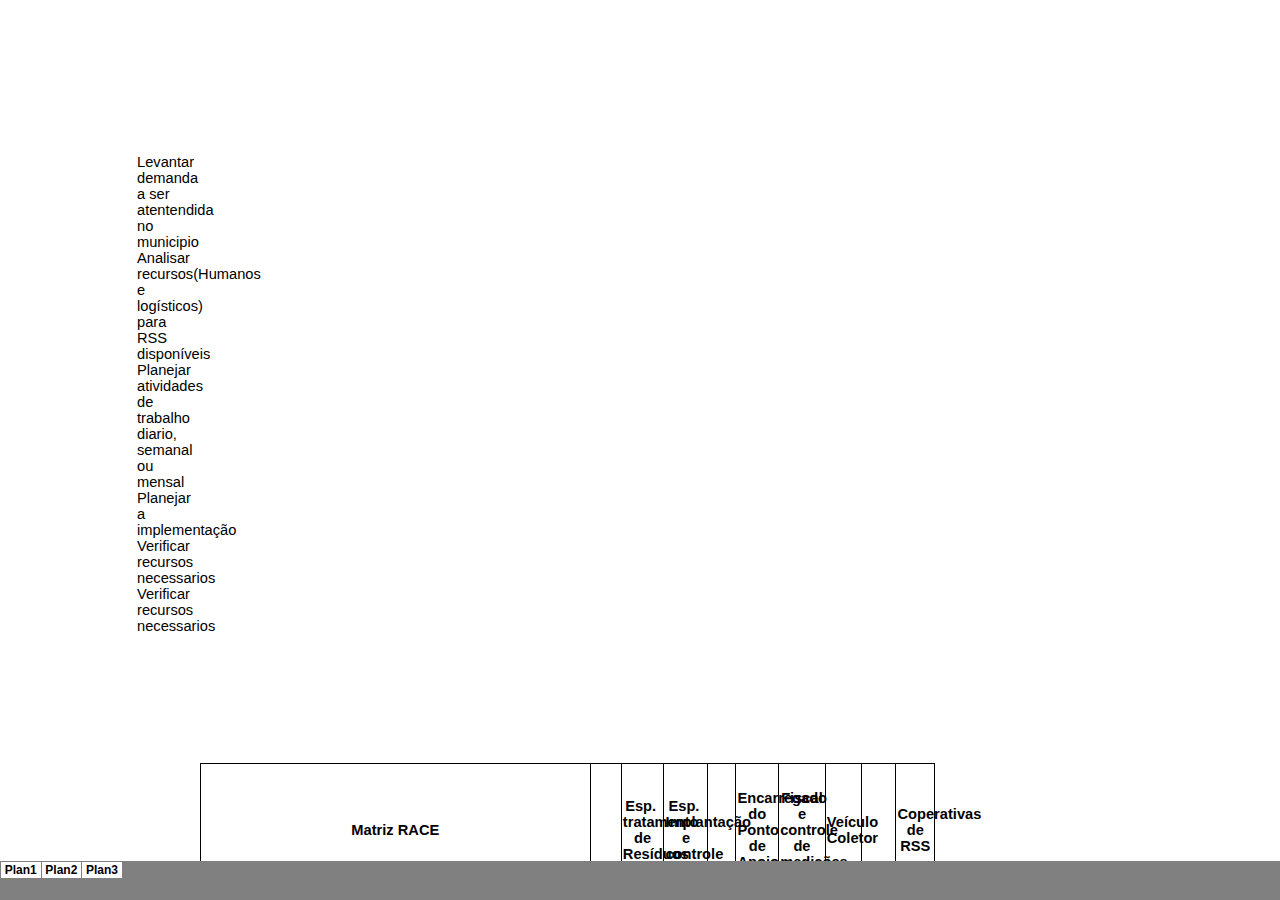
<file: race.html>
<html xmlns:v="urn:schemas-microsoft-com:vml"
xmlns:o="urn:schemas-microsoft-com:office:office"
xmlns:x="urn:schemas-microsoft-com:office:excel"
xmlns="http://www.w3.org/TR/REC-html40">

<head>
<meta name="Excel Workbook Frameset">
<meta http-equiv=Content-Type content="text/html; charset=windows-1252">
<meta name=ProgId content=Excel.Sheet>
<meta name=Generator content="Microsoft Excel 14">
<link rel=File-List href="race_arquivos/filelist.xml">
<![if !supportTabStrip]>
<link id="shLink" href="race_arquivos/sheet001.html">
<link id="shLink" href="race_arquivos/sheet002.html">
<link id="shLink" href="race_arquivos/sheet003.html">

<link id="shLink">

<script language="JavaScript">
<!--
 var c_lTabs=3;

 var c_rgszSh=new Array(c_lTabs);
 c_rgszSh[0] = "Plan1";
 c_rgszSh[1] = "Plan2";
 c_rgszSh[2] = "Plan3";



 var c_rgszClr=new Array(8);
 c_rgszClr[0]="window";
 c_rgszClr[1]="buttonface";
 c_rgszClr[2]="windowframe";
 c_rgszClr[3]="windowtext";
 c_rgszClr[4]="threedlightshadow";
 c_rgszClr[5]="threedhighlight";
 c_rgszClr[6]="threeddarkshadow";
 c_rgszClr[7]="threedshadow";

 var g_iShCur;
 var g_rglTabX=new Array(c_lTabs);

function fnGetIEVer()
{
 var ua=window.navigator.userAgent
 var msie=ua.indexOf("MSIE")
 if (msie>0 && window.navigator.platform=="Win32")
  return parseInt(ua.substring(msie+5,ua.indexOf(".", msie)));
 else
  return 0;
}

function fnBuildFrameset()
{
 var szHTML="<frameset rows=\"*,18\" border=0 width=0 frameborder=no framespacing=0>"+
  "<frame src=\""+document.all.item("shLink")[0].href+"\" name=\"frSheet\" noresize>"+
  "<frameset cols=\"54,*\" border=0 width=0 frameborder=no framespacing=0>"+
  "<frame src=\"\" name=\"frScroll\" marginwidth=0 marginheight=0 scrolling=no>"+
  "<frame src=\"\" name=\"frTabs\" marginwidth=0 marginheight=0 scrolling=no>"+
  "</frameset></frameset><plaintext>";

 with (document) {
  open("text/html","replace");
  write(szHTML);
  close();
 }

 fnBuildTabStrip();
}

function fnBuildTabStrip()
{
 var szHTML=
  "<html><head><style>.clScroll {font:8pt Courier New;color:"+c_rgszClr[6]+";cursor:default;line-height:10pt;}"+
  ".clScroll2 {font:10pt Arial;color:"+c_rgszClr[6]+";cursor:default;line-height:11pt;}</style></head>"+
  "<body onclick=\"event.returnValue=false;\" ondragstart=\"event.returnValue=false;\" onselectstart=\"event.returnValue=false;\" bgcolor="+c_rgszClr[4]+" topmargin=0 leftmargin=0><table cellpadding=0 cellspacing=0 width=100%>"+
  "<tr><td colspan=6 height=1 bgcolor="+c_rgszClr[2]+"></td></tr>"+
  "<tr><td style=\"font:1pt\">&nbsp;<td>"+
  "<td valign=top id=tdScroll class=\"clScroll\" onclick=\"parent.fnFastScrollTabs(0);\" onmouseover=\"parent.fnMouseOverScroll(0);\" onmouseout=\"parent.fnMouseOutScroll(0);\"><a>&#171;</a></td>"+
  "<td valign=top id=tdScroll class=\"clScroll2\" onclick=\"parent.fnScrollTabs(0);\" ondblclick=\"parent.fnScrollTabs(0);\" onmouseover=\"parent.fnMouseOverScroll(1);\" onmouseout=\"parent.fnMouseOutScroll(1);\"><a>&lt</a></td>"+
  "<td valign=top id=tdScroll class=\"clScroll2\" onclick=\"parent.fnScrollTabs(1);\" ondblclick=\"parent.fnScrollTabs(1);\" onmouseover=\"parent.fnMouseOverScroll(2);\" onmouseout=\"parent.fnMouseOutScroll(2);\"><a>&gt</a></td>"+
  "<td valign=top id=tdScroll class=\"clScroll\" onclick=\"parent.fnFastScrollTabs(1);\" onmouseover=\"parent.fnMouseOverScroll(3);\" onmouseout=\"parent.fnMouseOutScroll(3);\"><a>&#187;</a></td>"+
  "<td style=\"font:1pt\">&nbsp;<td></tr></table></body></html>";

 with (frames['frScroll'].document) {
  open("text/html","replace");
  write(szHTML);
  close();
 }

 szHTML =
  "<html><head>"+
  "<style>A:link,A:visited,A:active {text-decoration:none;"+"color:"+c_rgszClr[3]+";}"+
  ".clTab {cursor:hand;background:"+c_rgszClr[1]+";font:9pt Arial;padding-left:3px;padding-right:3px;text-align:center;}"+
  ".clBorder {background:"+c_rgszClr[2]+";font:1pt;}"+
  "</style></head><body onload=\"parent.fnInit();\" onselectstart=\"event.returnValue=false;\" ondragstart=\"event.returnValue=false;\" bgcolor="+c_rgszClr[4]+
  " topmargin=0 leftmargin=0><table id=tbTabs cellpadding=0 cellspacing=0>";

 var iCellCount=(c_lTabs+1)*2;

 var i;
 for (i=0;i<iCellCount;i+=2)
  szHTML+="<col width=1><col>";

 var iRow;
 for (iRow=0;iRow<6;iRow++) {

  szHTML+="<tr>";

  if (iRow==5)
   szHTML+="<td colspan="+iCellCount+"></td>";
  else {
   if (iRow==0) {
    for(i=0;i<iCellCount;i++)
     szHTML+="<td height=1 class=\"clBorder\"></td>";
   } else if (iRow==1) {
    for(i=0;i<c_lTabs;i++) {
     szHTML+="<td height=1 nowrap class=\"clBorder\">&nbsp;</td>";
     szHTML+=
      "<td id=tdTab height=1 nowrap class=\"clTab\" onmouseover=\"parent.fnMouseOverTab("+i+");\" onmouseout=\"parent.fnMouseOutTab("+i+");\">"+
      "<a href=\""+document.all.item("shLink")[i].href+"\" target=\"frSheet\" id=aTab>&nbsp;"+c_rgszSh[i]+"&nbsp;</a></td>";
    }
    szHTML+="<td id=tdTab height=1 nowrap class=\"clBorder\"><a id=aTab>&nbsp;</a></td><td width=100%></td>";
   } else if (iRow==2) {
    for (i=0;i<c_lTabs;i++)
     szHTML+="<td height=1></td><td height=1 class=\"clBorder\"></td>";
    szHTML+="<td height=1></td><td height=1></td>";
   } else if (iRow==3) {
    for (i=0;i<iCellCount;i++)
     szHTML+="<td height=1></td>";
   } else if (iRow==4) {
    for (i=0;i<c_lTabs;i++)
     szHTML+="<td height=1 width=1></td><td height=1></td>";
    szHTML+="<td height=1 width=1></td><td></td>";
   }
  }
  szHTML+="</tr>";
 }

 szHTML+="</table></body></html>";
 with (frames['frTabs'].document) {
  open("text/html","replace");
  charset=document.charset;
  write(szHTML);
  close();
 }
}

function fnInit()
{
 g_rglTabX[0]=0;
 var i;
 for (i=1;i<=c_lTabs;i++)
  with (frames['frTabs'].document.all.tbTabs.rows[1].cells[fnTabToCol(i-1)])
   g_rglTabX[i]=offsetLeft+offsetWidth-6;
}

function fnTabToCol(iTab)
{
 return 2*iTab+1;
}

function fnNextTab(fDir)
{
 var iNextTab=-1;
 var i;

 with (frames['frTabs'].document.body) {
  if (fDir==0) {
   if (scrollLeft>0) {
    for (i=0;i<c_lTabs&&g_rglTabX[i]<scrollLeft;i++);
    if (i<c_lTabs)
     iNextTab=i-1;
   }
  } else {
   if (g_rglTabX[c_lTabs]+6>offsetWidth+scrollLeft) {
    for (i=0;i<c_lTabs&&g_rglTabX[i]<=scrollLeft;i++);
    if (i<c_lTabs)
     iNextTab=i;
   }
  }
 }
 return iNextTab;
}

function fnScrollTabs(fDir)
{
 var iNextTab=fnNextTab(fDir);

 if (iNextTab>=0) {
  frames['frTabs'].scroll(g_rglTabX[iNextTab],0);
  return true;
 } else
  return false;
}

function fnFastScrollTabs(fDir)
{
 if (c_lTabs>16)
  frames['frTabs'].scroll(g_rglTabX[fDir?c_lTabs-1:0],0);
 else
  if (fnScrollTabs(fDir)>0) window.setTimeout("fnFastScrollTabs("+fDir+");",5);
}

function fnSetTabProps(iTab,fActive)
{
 var iCol=fnTabToCol(iTab);
 var i;

 if (iTab>=0) {
  with (frames['frTabs'].document.all) {
   with (tbTabs) {
    for (i=0;i<=4;i++) {
     with (rows[i]) {
      if (i==0)
       cells[iCol].style.background=c_rgszClr[fActive?0:2];
      else if (i>0 && i<4) {
       if (fActive) {
        cells[iCol-1].style.background=c_rgszClr[2];
        cells[iCol].style.background=c_rgszClr[0];
        cells[iCol+1].style.background=c_rgszClr[2];
       } else {
        if (i==1) {
         cells[iCol-1].style.background=c_rgszClr[2];
         cells[iCol].style.background=c_rgszClr[1];
         cells[iCol+1].style.background=c_rgszClr[2];
        } else {
         cells[iCol-1].style.background=c_rgszClr[4];
         cells[iCol].style.background=c_rgszClr[(i==2)?2:4];
         cells[iCol+1].style.background=c_rgszClr[4];
        }
       }
      } else
       cells[iCol].style.background=c_rgszClr[fActive?2:4];
     }
    }
   }
   with (aTab[iTab].style) {
    cursor=(fActive?"default":"hand");
    color=c_rgszClr[3];
   }
  }
 }
}

function fnMouseOverScroll(iCtl)
{
 frames['frScroll'].document.all.tdScroll[iCtl].style.color=c_rgszClr[7];
}

function fnMouseOutScroll(iCtl)
{
 frames['frScroll'].document.all.tdScroll[iCtl].style.color=c_rgszClr[6];
}

function fnMouseOverTab(iTab)
{
 if (iTab!=g_iShCur) {
  var iCol=fnTabToCol(iTab);
  with (frames['frTabs'].document.all) {
   tdTab[iTab].style.background=c_rgszClr[5];
  }
 }
}

function fnMouseOutTab(iTab)
{
 if (iTab>=0) {
  var elFrom=frames['frTabs'].event.srcElement;
  var elTo=frames['frTabs'].event.toElement;

  if ((!elTo) ||
   (elFrom.tagName==elTo.tagName) ||
   (elTo.tagName=="A" && elTo.parentElement!=elFrom) ||
   (elFrom.tagName=="A" && elFrom.parentElement!=elTo)) {

   if (iTab!=g_iShCur) {
    with (frames['frTabs'].document.all) {
     tdTab[iTab].style.background=c_rgszClr[1];
    }
   }
  }
 }
}

function fnSetActiveSheet(iSh)
{
 if (iSh!=g_iShCur) {
  fnSetTabProps(g_iShCur,false);
  fnSetTabProps(iSh,true);
  g_iShCur=iSh;
 }
}

 window.g_iIEVer=fnGetIEVer();
 if (window.g_iIEVer>=4)
  fnBuildFrameset();
//-->
</script>
<![endif]><!--[if gte mso 9]><xml>
 <x:ExcelWorkbook>
  <x:ExcelWorksheets>
   <x:ExcelWorksheet>
    <x:Name>Plan1</x:Name>
    <x:WorksheetSource HRef="race_arquivos/sheet001.html"/>
   </x:ExcelWorksheet>
   <x:ExcelWorksheet>
    <x:Name>Plan2</x:Name>
    <x:WorksheetSource HRef="race_arquivos/sheet002.html"/>
   </x:ExcelWorksheet>
   <x:ExcelWorksheet>
    <x:Name>Plan3</x:Name>
    <x:WorksheetSource HRef="race_arquivos/sheet003.html"/>
   </x:ExcelWorksheet>
  </x:ExcelWorksheets>
  <x:Stylesheet HRef="race_arquivos/stylesheet.css"/>
  <x:WindowHeight>8010</x:WindowHeight>
  <x:WindowWidth>16275</x:WindowWidth>
  <x:WindowTopX>240</x:WindowTopX>
  <x:WindowTopY>60</x:WindowTopY>
  <x:ProtectStructure>False</x:ProtectStructure>
  <x:ProtectWindows>False</x:ProtectWindows>
 </x:ExcelWorkbook>
</xml><![endif]-->
</head>

<frameset rows="*,39" border=0 width=0 frameborder=no framespacing=0>
 <frame src="race_arquivos/sheet001.html" name="frSheet">
 <frame src="race_arquivos/tabstrip.html" name="frTabs" marginwidth=0 marginheight=0>
 <noframes>
  <body>
   <p>Esta p�gina usa quadros, mas o seu navegador n�o d� suporte para eles.</p>
  </body>
 </noframes>
</frameset>
</html>
</file>
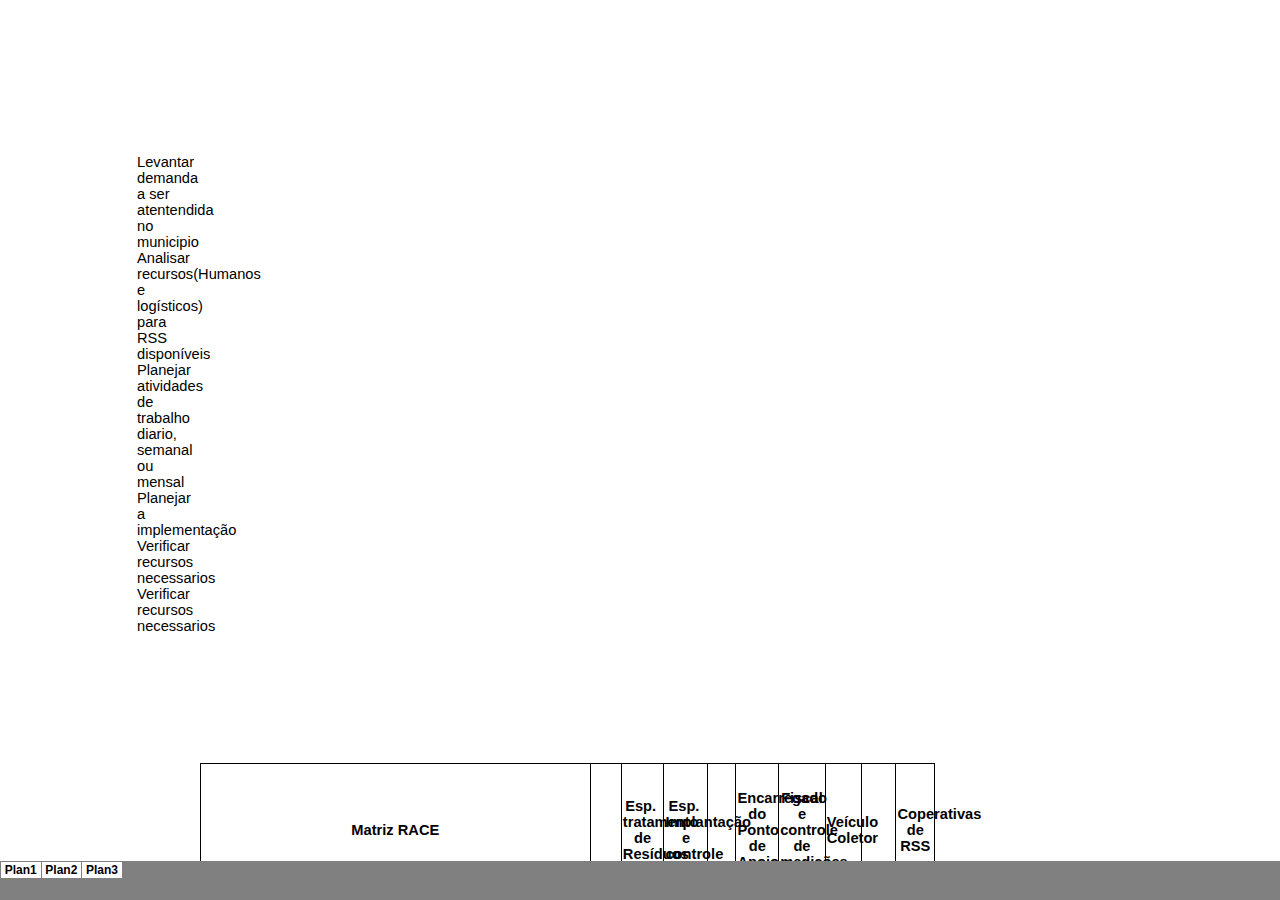
<file: race_arquivos/sheet001.html>
<html xmlns:v="urn:schemas-microsoft-com:vml"
xmlns:o="urn:schemas-microsoft-com:office:office"
xmlns:x="urn:schemas-microsoft-com:office:excel"
xmlns="http://www.w3.org/TR/REC-html40">

<head>
<meta http-equiv=Content-Type content="text/html; charset=windows-1252">
<meta name=ProgId content=Excel.Sheet>
<meta name=Generator content="Microsoft Excel 14">
<link id=Main-File rel=Main-File href="../race.html">
<link rel=File-List href=filelist.xml>
<link rel=Stylesheet href=stylesheet.css>
<style>
<!--table
	{mso-displayed-decimal-separator:"\,";
	mso-displayed-thousand-separator:"\.";}
@page
	{margin:.79in .51in .79in .51in;
	mso-header-margin:.31in;
	mso-footer-margin:.31in;}
-->
</style>
<![if !supportTabStrip]><script language="JavaScript">
<!--
function fnUpdateTabs()
 {
  if (parent.window.g_iIEVer>=4) {
   if (parent.document.readyState=="complete"
    && parent.frames['frTabs'].document.readyState=="complete")
   parent.fnSetActiveSheet(0);
  else
   window.setTimeout("fnUpdateTabs();",150);
 }
}

if (window.name!="frSheet")
 window.location.replace("../race.html");
else
 fnUpdateTabs();
//-->
</script>
<![endif]>
</head>

<body link=blue vlink=purple>

<table border=0 cellpadding=0 cellspacing=0 width=925 style='border-collapse:
 collapse;table-layout:fixed;width:695pt'>
 <col width=64 span=3 style='width:48pt'>
 <col width=390 style='mso-width-source:userset;mso-width-alt:14262;width:293pt'>
 <col width=30 style='mso-width-source:userset;mso-width-alt:1097;width:23pt'>
 <col width=42 style='mso-width-source:userset;mso-width-alt:1536;width:32pt'>
 <col width=44 style='mso-width-source:userset;mso-width-alt:1609;width:33pt'>
 <col width=28 style='mso-width-source:userset;mso-width-alt:1024;width:21pt'>
 <col width=43 style='mso-width-source:userset;mso-width-alt:1572;width:32pt'>
 <col width=46 style='mso-width-source:userset;mso-width-alt:1682;width:35pt'>
 <col width=36 style='mso-width-source:userset;mso-width-alt:1316;width:27pt'>
 <col width=35 style='mso-width-source:userset;mso-width-alt:1280;width:26pt'>
 <col width=39 style='mso-width-source:userset;mso-width-alt:1426;width:29pt'>
 <tr height=20 style='height:15.0pt'>
  <td height=20 width=64 style='height:15.0pt;width:48pt'></td>
  <td width=64 style='width:48pt'></td>
  <td width=64 style='width:48pt'></td>
  <td width=390 style='width:293pt'></td>
  <td width=30 style='width:23pt'></td>
  <td width=42 style='width:32pt'></td>
  <td width=44 style='width:33pt'></td>
  <td width=28 style='width:21pt'></td>
  <td width=43 style='width:32pt'></td>
  <td width=46 style='width:35pt'></td>
  <td width=36 style='width:27pt'></td>
  <td width=35 style='width:26pt'></td>
  <td width=39 style='width:29pt'></td>
 </tr>
 <tr height=60 style='height:45.0pt;mso-xlrowspan:3'>
  <td height=60 colspan=13 style='height:45.0pt;mso-ignore:colspan'></td>
 </tr>
 <tr height=546 style='height:409.5pt'>
  <td height=546 colspan=2 style='height:409.5pt;mso-ignore:colspan'></td>
  <td class=xl65 width=64 style='width:48pt'>Levantar demanda a ser atentendida
  no municipio<br>
    Analisar recursos(Humanos e log�sticos) para RSS dispon�veis<br>
    Planejar atividades de trabalho diario, semanal ou mensal<br>
    Planejar a implementa��o<br>
    Verificar recursos necessarios<br>
    Verificar recursos necessarios<br>
    </td>
  <td colspan=10 style='mso-ignore:colspan'></td>
 </tr>
 <tr height=100 style='height:75.0pt;mso-xlrowspan:5'>
  <td height=100 colspan=13 style='height:75.0pt;mso-ignore:colspan'></td>
 </tr>
 <tr height=29 style='mso-height-source:userset;height:21.75pt'>
  <td height=29 colspan=13 style='height:21.75pt;mso-ignore:colspan'></td>
 </tr>
 <tr height=132 style='mso-height-source:userset;height:99.0pt'>
  <td height=132 colspan=3 style='height:99.0pt;mso-ignore:colspan'></td>
  <td class=xl80>Matriz RACE</td>
  <td rowspan=18 class=xl77 width=30 style='border-bottom:.5pt solid black;
  width:23pt'>Diretoria Operacional</td>
  <td class=xl76 width=42 style='border-left:none;width:32pt'>Esp.<span
  style='mso-spacerun:yes'>� </span>tratamento de Res�duos</td>
  <td class=xl76 width=44 style='border-left:none;width:33pt'>Esp.<span
  style='mso-spacerun:yes'>� </span>Implanta��o e controle</td>
  <td rowspan=18 class=xl77 width=28 style='border-bottom:.5pt solid black;
  width:21pt'>Ponto de Apoio</td>
  <td class=xl76 width=43 style='border-left:none;width:32pt'>Encarregado do
  Ponto de Apoio</td>
  <td class=xl76 width=46 style='border-left:none;width:35pt'>Fiscal e controle
  de medi��es</td>
  <td class=xl76 width=36 style='border-left:none;width:27pt'>Ve�culo Coletor</td>
  <td rowspan=18 class=xl77 width=35 style='border-bottom:.5pt solid black;
  width:26pt'>Unidades de destina��o</td>
  <td class=xl76 width=39 style='border-left:none;width:29pt'>Coperativas de
  RSS</td>
 </tr>
 <tr height=20 style='height:15.0pt'>
  <td height=20 colspan=3 style='height:15.0pt;mso-ignore:colspan'></td>
  <td class=xl71>Atividade</td>
  <td class=xl72 style='border-top:none;border-left:none'>&nbsp;</td>
  <td class=xl73 style='border-top:none'>&nbsp;</td>
  <td class=xl72 style='border-top:none;border-left:none'>&nbsp;</td>
  <td class=xl74 style='border-top:none'>&nbsp;</td>
  <td class=xl73 style='border-top:none'>&nbsp;</td>
  <td class=xl66>&nbsp;</td>
 </tr>
 <tr height=20 style='height:15.0pt'>
  <td height=20 colspan=3 style='height:15.0pt;mso-ignore:colspan'></td>
  <td class=xl67>Levantar demanda a ser atendida no munic�pio</td>
  <td class=xl69>RA</td>
  <td class=xl69>I</td>
  <td class=xl69></td>
  <td class=xl69></td>
  <td class=xl69></td>
  <td class=xl66>&nbsp;</td>
 </tr>
 <tr height=20 style='height:15.0pt'>
  <td height=20 colspan=3 style='height:15.0pt;mso-ignore:colspan'></td>
  <td class=xl67>Analisar recursos(Humanos e log�sticos) para RSS dispon�veis</td>
  <td class=xl69>I</td>
  <td class=xl69>RC</td>
  <td class=xl69></td>
  <td class=xl69></td>
  <td class=xl69></td>
  <td class=xl66>&nbsp;</td>
 </tr>
 <tr height=20 style='height:15.0pt'>
  <td height=20 colspan=3 style='height:15.0pt;mso-ignore:colspan'></td>
  <td class=xl67>Planejar atividades de trabalho di�rio, semanal ou mensal</td>
  <td class=xl69>RA</td>
  <td class=xl69>C</td>
  <td class=xl69></td>
  <td class=xl69></td>
  <td class=xl69></td>
  <td class=xl66>&nbsp;</td>
 </tr>
 <tr height=20 style='height:15.0pt'>
  <td height=20 colspan=3 style='height:15.0pt;mso-ignore:colspan'></td>
  <td class=xl67>Planejar a implementa��o</td>
  <td class=xl69>I</td>
  <td class=xl69></td>
  <td class=xl69>RA</td>
  <td class=xl69></td>
  <td class=xl69></td>
  <td class=xl66>&nbsp;</td>
 </tr>
 <tr height=20 style='height:15.0pt'>
  <td height=20 colspan=3 style='height:15.0pt;mso-ignore:colspan'></td>
  <td class=xl67>Verificar recursos necess�rios</td>
  <td class=xl69></td>
  <td class=xl69></td>
  <td class=xl69>RC</td>
  <td class=xl69></td>
  <td class=xl69>CI</td>
  <td class=xl66>&nbsp;</td>
 </tr>
 <tr height=20 style='height:15.0pt'>
  <td height=20 colspan=3 style='height:15.0pt;mso-ignore:colspan'></td>
  <td class=xl67>Distribuir atividades operacionais a serem cumpridas</td>
  <td class=xl69></td>
  <td class=xl69></td>
  <td class=xl69>RC</td>
  <td class=xl69></td>
  <td class=xl69>I</td>
  <td class=xl66>&nbsp;</td>
 </tr>
 <tr height=20 style='height:15.0pt'>
  <td height=20 colspan=3 style='height:15.0pt;mso-ignore:colspan'></td>
  <td class=xl67>Mensurar dist�ncia percorrida</td>
  <td class=xl69></td>
  <td class=xl69></td>
  <td class=xl69></td>
  <td class=xl69>RA</td>
  <td class=xl69></td>
  <td class=xl66>&nbsp;</td>
 </tr>
 <tr height=20 style='height:15.0pt'>
  <td height=20 colspan=3 style='height:15.0pt;mso-ignore:colspan'></td>
  <td class=xl67>Mensurar volume de RSS</td>
  <td class=xl69></td>
  <td class=xl69></td>
  <td class=xl69></td>
  <td class=xl69>RA</td>
  <td class=xl69></td>
  <td class=xl66>&nbsp;</td>
 </tr>
 <tr height=20 style='height:15.0pt'>
  <td height=20 colspan=3 style='height:15.0pt;mso-ignore:colspan'></td>
  <td class=xl67>Escalar veiculo para entrega</td>
  <td class=xl69></td>
  <td class=xl69></td>
  <td class=xl69>RC</td>
  <td class=xl69></td>
  <td class=xl69>I</td>
  <td class=xl66>&nbsp;</td>
 </tr>
 <tr height=20 style='height:15.0pt'>
  <td height=20 colspan=3 style='height:15.0pt;mso-ignore:colspan'></td>
  <td class=xl67>Elaborar informa��es gerenciais da opera��o</td>
  <td class=xl69>I</td>
  <td class=xl69>I</td>
  <td class=xl69>C</td>
  <td class=xl69>RA</td>
  <td class=xl69></td>
  <td class=xl66>&nbsp;</td>
 </tr>
 <tr height=20 style='height:15.0pt'>
  <td height=20 colspan=3 style='height:15.0pt;mso-ignore:colspan'></td>
  <td class=xl67>Avaliar e medir o desempenho<span style='mso-spacerun:yes'>�
  </span>das opera��es realizadas</td>
  <td class=xl69></td>
  <td class=xl69>RC</td>
  <td class=xl69>C</td>
  <td class=xl69>CI</td>
  <td class=xl69></td>
  <td class=xl66>&nbsp;</td>
 </tr>
 <tr height=20 style='height:15.0pt'>
  <td height=20 colspan=3 style='height:15.0pt;mso-ignore:colspan'></td>
  <td class=xl67>Realizar Coleta Seletiva porta a porta</td>
  <td class=xl69></td>
  <td class=xl69></td>
  <td class=xl69>A</td>
  <td class=xl69></td>
  <td class=xl69>RC</td>
  <td class=xl66>&nbsp;</td>
 </tr>
 <tr height=20 style='height:15.0pt'>
  <td height=20 colspan=3 style='height:15.0pt;mso-ignore:colspan'></td>
  <td class=xl67>Encaminhar coleta para tratamento</td>
  <td class=xl69>I</td>
  <td class=xl69>I</td>
  <td class=xl69>A</td>
  <td class=xl69></td>
  <td class=xl69>RC</td>
  <td class=xl66>&nbsp;</td>
 </tr>
 <tr height=20 style='height:15.0pt'>
  <td height=20 colspan=3 style='height:15.0pt;mso-ignore:colspan'></td>
  <td class=xl67>Descarregar RSS<span style='mso-spacerun:yes'>�
  </span>coletados<span style='mso-spacerun:yes'>� </span>no espa�os pr�prios
  �rg�o</td>
  <td class=xl69></td>
  <td class=xl69>I</td>
  <td class=xl69>I</td>
  <td class=xl69></td>
  <td class=xl69>RC</td>
  <td class=xl66>&nbsp;</td>
 </tr>
 <tr height=20 style='height:15.0pt'>
  <td height=20 colspan=3 style='height:15.0pt;mso-ignore:colspan'></td>
  <td class=xl67>Preparar entrega dos RSS</td>
  <td class=xl69></td>
  <td class=xl69></td>
  <td class=xl69>CI</td>
  <td class=xl69></td>
  <td class=xl69>RI</td>
  <td class=xl66>&nbsp;</td>
 </tr>
 <tr height=20 style='height:15.0pt'>
  <td height=20 colspan=3 style='height:15.0pt;mso-ignore:colspan'></td>
  <td class=xl68 width=390 style='width:293pt'>Receber RSS</td>
  <td class=xl70>&nbsp;</td>
  <td class=xl70>I</td>
  <td class=xl70>I</td>
  <td class=xl70>&nbsp;</td>
  <td class=xl70>C</td>
  <td class=xl75>RA</td>
 </tr>
 <tr height=40 style='height:30.0pt;mso-xlrowspan:2'>
  <td height=40 colspan=13 style='height:30.0pt;mso-ignore:colspan'></td>
 </tr>
 <tr height=20 style='height:15.0pt'>
  <td height=20 colspan=3 style='height:15.0pt;mso-ignore:colspan'></td>
  <td colspan=4 style='mso-ignore:colspan'>� Respons�vel (R): as pessoas que
  estar�o executando o trabalho na tarefa.</td>
  <td colspan=6 style='mso-ignore:colspan'></td>
 </tr>
 <tr height=20 style='height:15.0pt'>
  <td height=20 colspan=3 style='height:15.0pt;mso-ignore:colspan'></td>
  <td colspan=10 style='mso-ignore:colspan'>� Accountable [Comentar n�o costuma
  ser traduzido](A): a pessoa que, em �ltima inst�ncia, � responsabilizada por</td>
 </tr>
 <tr height=20 style='height:15.0pt'>
  <td height=20 colspan=3 style='height:15.0pt;mso-ignore:colspan'></td>
  <td>conclus�o bem sucedida da tarefa e � o decisor. Apenas um</td>
  <td colspan=9 style='mso-ignore:colspan'></td>
 </tr>
 <tr height=20 style='height:15.0pt'>
  <td height=20 colspan=3 style='height:15.0pt;mso-ignore:colspan'></td>
  <td>parte interessada recebe este trabalho.</td>
  <td colspan=9 style='mso-ignore:colspan'></td>
 </tr>
 <tr height=20 style='height:15.0pt'>
  <td height=20 colspan=3 style='height:15.0pt;mso-ignore:colspan'></td>
  <td colspan=6 style='mso-ignore:colspan'>� Consultado (C): o grupo de partes
  interessadas ou partes interessadas que ser� solicitado a</td>
  <td colspan=4 style='mso-ignore:colspan'></td>
 </tr>
 <tr height=20 style='height:15.0pt'>
  <td height=20 colspan=3 style='height:15.0pt;mso-ignore:colspan'></td>
  <td colspan=5 style='mso-ignore:colspan'>fornecer uma opini�o ou informa��o
  sobre a tarefa. Esta tarefa � frequentemente</td>
  <td colspan=5 style='mso-ignore:colspan'></td>
 </tr>
 <tr height=20 style='height:15.0pt'>
  <td height=20 colspan=3 style='height:15.0pt;mso-ignore:colspan'></td>
  <td>fornecidos aos especialistas no assunto (SMEs).</td>
  <td colspan=9 style='mso-ignore:colspan'></td>
 </tr>
 <tr height=20 style='height:15.0pt'>
  <td height=20 colspan=3 style='height:15.0pt;mso-ignore:colspan'></td>
  <td colspan=7 style='mso-ignore:colspan'>� Informado (I): um grupo de partes
  interessadas ou partes interessadas que � mantido atualizado</td>
  <td colspan=3 style='mso-ignore:colspan'></td>
 </tr>
 <tr height=20 style='height:15.0pt'>
  <td height=20 colspan=3 style='height:15.0pt;mso-ignore:colspan'></td>
  <td colspan=3 style='mso-ignore:colspan'>tarefa e notificado do seu
  resultado. Informado � diferente do consultado</td>
  <td colspan=7 style='mso-ignore:colspan'></td>
 </tr>
 <tr height=20 style='height:15.0pt'>
  <td height=20 colspan=3 style='height:15.0pt;mso-ignore:colspan'></td>
  <td colspan=4 style='mso-ignore:colspan'>como com Informed a comunica��o � de
  uma dire��o (analista de neg�cios para</td>
  <td colspan=6 style='mso-ignore:colspan'></td>
 </tr>
 <tr height=20 style='height:15.0pt'>
  <td height=20 colspan=3 style='height:15.0pt;mso-ignore:colspan'></td>
  <td>stakeholder) e com Consulted a comunica��o � bidirecional.</td>
  <td colspan=9 style='mso-ignore:colspan'></td>
 </tr>
 <![if supportMisalignedColumns]>
 <tr height=0 style='display:none'>
  <td width=64 style='width:48pt'></td>
  <td width=64 style='width:48pt'></td>
  <td width=64 style='width:48pt'></td>
  <td width=390 style='width:293pt'></td>
  <td width=30 style='width:23pt'></td>
  <td width=42 style='width:32pt'></td>
  <td width=44 style='width:33pt'></td>
  <td width=28 style='width:21pt'></td>
  <td width=43 style='width:32pt'></td>
  <td width=46 style='width:35pt'></td>
  <td width=36 style='width:27pt'></td>
  <td width=35 style='width:26pt'></td>
  <td width=39 style='width:29pt'></td>
 </tr>
 <![endif]>
</table>

</body>

</html>
</file>
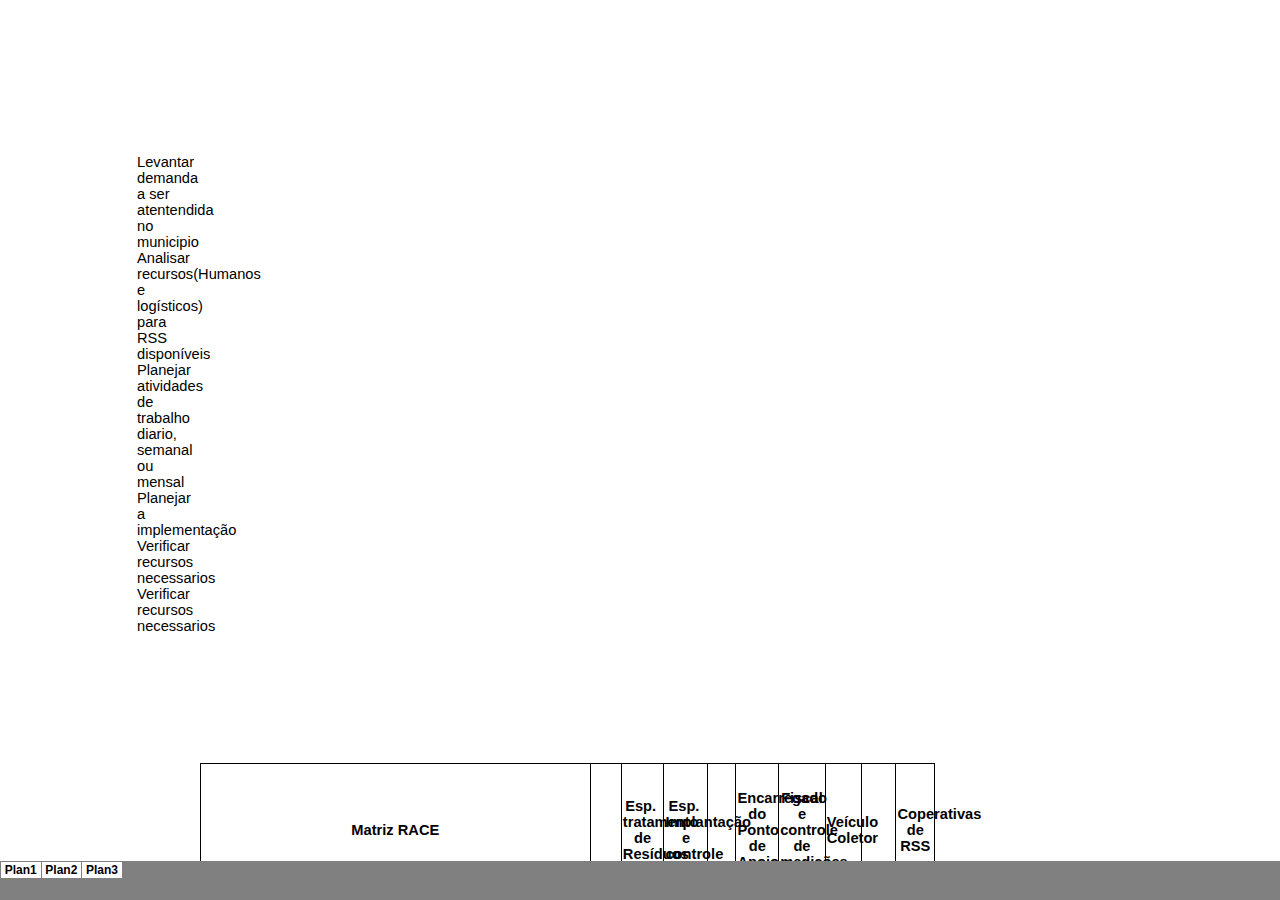
<file: race_arquivos/sheet002.html>
<html xmlns:v="urn:schemas-microsoft-com:vml"
xmlns:o="urn:schemas-microsoft-com:office:office"
xmlns:x="urn:schemas-microsoft-com:office:excel"
xmlns="http://www.w3.org/TR/REC-html40">

<head>
<meta http-equiv=Content-Type content="text/html; charset=windows-1252">
<meta name=ProgId content=Excel.Sheet>
<meta name=Generator content="Microsoft Excel 14">
<link id=Main-File rel=Main-File href="../race.html">
<link rel=File-List href=filelist.xml>
<link rel=Stylesheet href=stylesheet.css>
<style>
<!--table
	{mso-displayed-decimal-separator:"\,";
	mso-displayed-thousand-separator:"\.";}
@page
	{margin:.79in .51in .79in .51in;
	mso-header-margin:.31in;
	mso-footer-margin:.31in;}
-->
</style>
<![if !supportTabStrip]><script language="JavaScript">
<!--
function fnUpdateTabs()
 {
  if (parent.window.g_iIEVer>=4) {
   if (parent.document.readyState=="complete"
    && parent.frames['frTabs'].document.readyState=="complete")
   parent.fnSetActiveSheet(1);
  else
   window.setTimeout("fnUpdateTabs();",150);
 }
}

if (window.name!="frSheet")
 window.location.replace("../race.html");
else
 fnUpdateTabs();
//-->
</script>
<![endif]>
</head>

<body link=blue vlink=purple>

<table border=0 cellpadding=0 cellspacing=0 width=64 style='border-collapse:
 collapse;table-layout:fixed;width:48pt'>
 <col width=64 style='width:48pt'>
 <tr height=20 style='height:15.0pt'>
  <td height=20 width=64 style='height:15.0pt;width:48pt'></td>
 </tr>
 <![if supportMisalignedColumns]>
 <tr height=0 style='display:none'>
  <td width=64 style='width:48pt'></td>
 </tr>
 <![endif]>
</table>

</body>

</html>
</file>
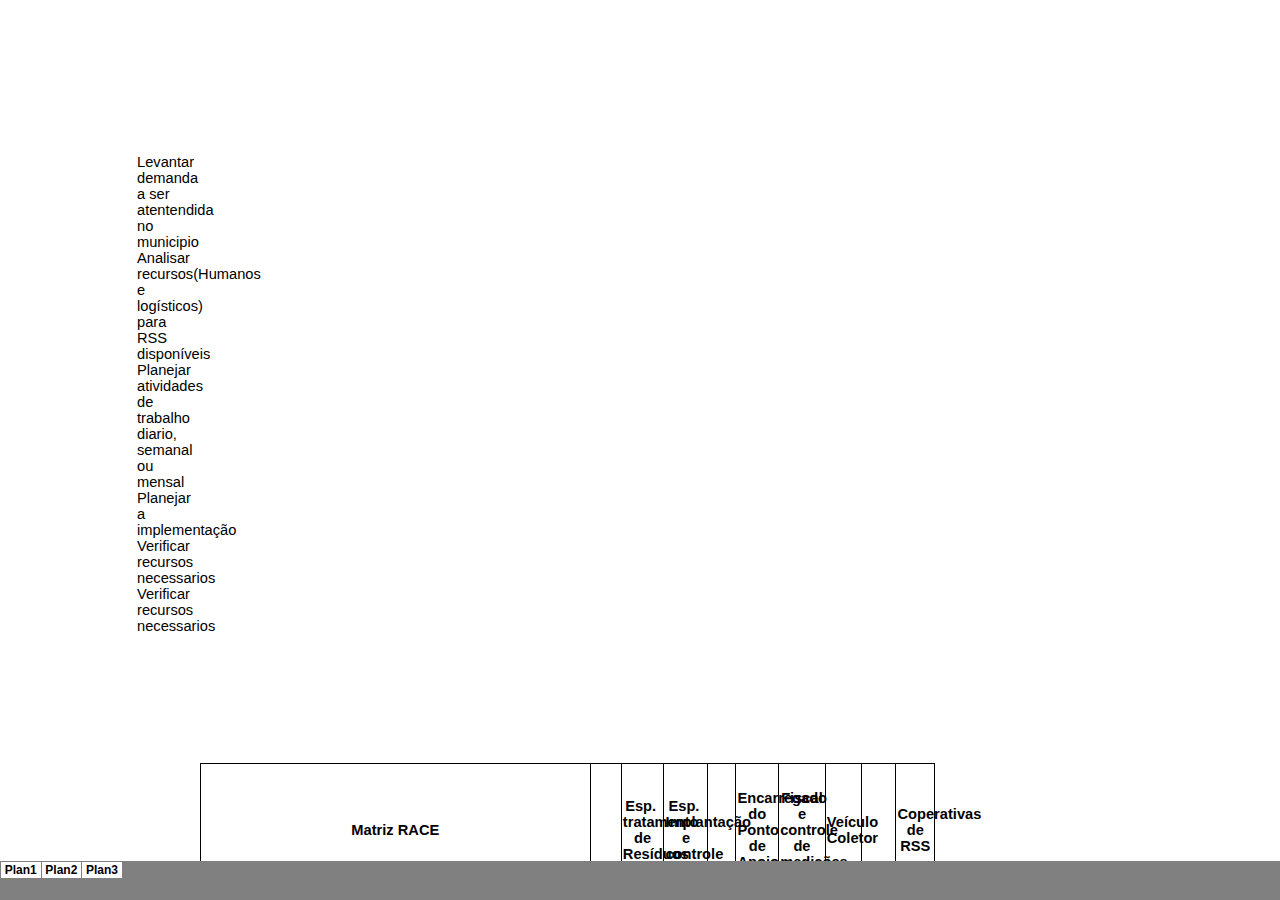
<file: race_arquivos/sheet003.html>
<html xmlns:v="urn:schemas-microsoft-com:vml"
xmlns:o="urn:schemas-microsoft-com:office:office"
xmlns:x="urn:schemas-microsoft-com:office:excel"
xmlns="http://www.w3.org/TR/REC-html40">

<head>
<meta http-equiv=Content-Type content="text/html; charset=windows-1252">
<meta name=ProgId content=Excel.Sheet>
<meta name=Generator content="Microsoft Excel 14">
<link id=Main-File rel=Main-File href="../race.html">
<link rel=File-List href=filelist.xml>
<link rel=Stylesheet href=stylesheet.css>
<style>
<!--table
	{mso-displayed-decimal-separator:"\,";
	mso-displayed-thousand-separator:"\.";}
@page
	{margin:.79in .51in .79in .51in;
	mso-header-margin:.31in;
	mso-footer-margin:.31in;}
-->
</style>
<![if !supportTabStrip]><script language="JavaScript">
<!--
function fnUpdateTabs()
 {
  if (parent.window.g_iIEVer>=4) {
   if (parent.document.readyState=="complete"
    && parent.frames['frTabs'].document.readyState=="complete")
   parent.fnSetActiveSheet(2);
  else
   window.setTimeout("fnUpdateTabs();",150);
 }
}

if (window.name!="frSheet")
 window.location.replace("../race.html");
else
 fnUpdateTabs();
//-->
</script>
<![endif]>
</head>

<body link=blue vlink=purple>

<table border=0 cellpadding=0 cellspacing=0 width=64 style='border-collapse:
 collapse;table-layout:fixed;width:48pt'>
 <col width=64 style='width:48pt'>
 <tr height=20 style='height:15.0pt'>
  <td height=20 width=64 style='height:15.0pt;width:48pt'></td>
 </tr>
 <![if supportMisalignedColumns]>
 <tr height=0 style='display:none'>
  <td width=64 style='width:48pt'></td>
 </tr>
 <![endif]>
</table>

</body>

</html>
</file>
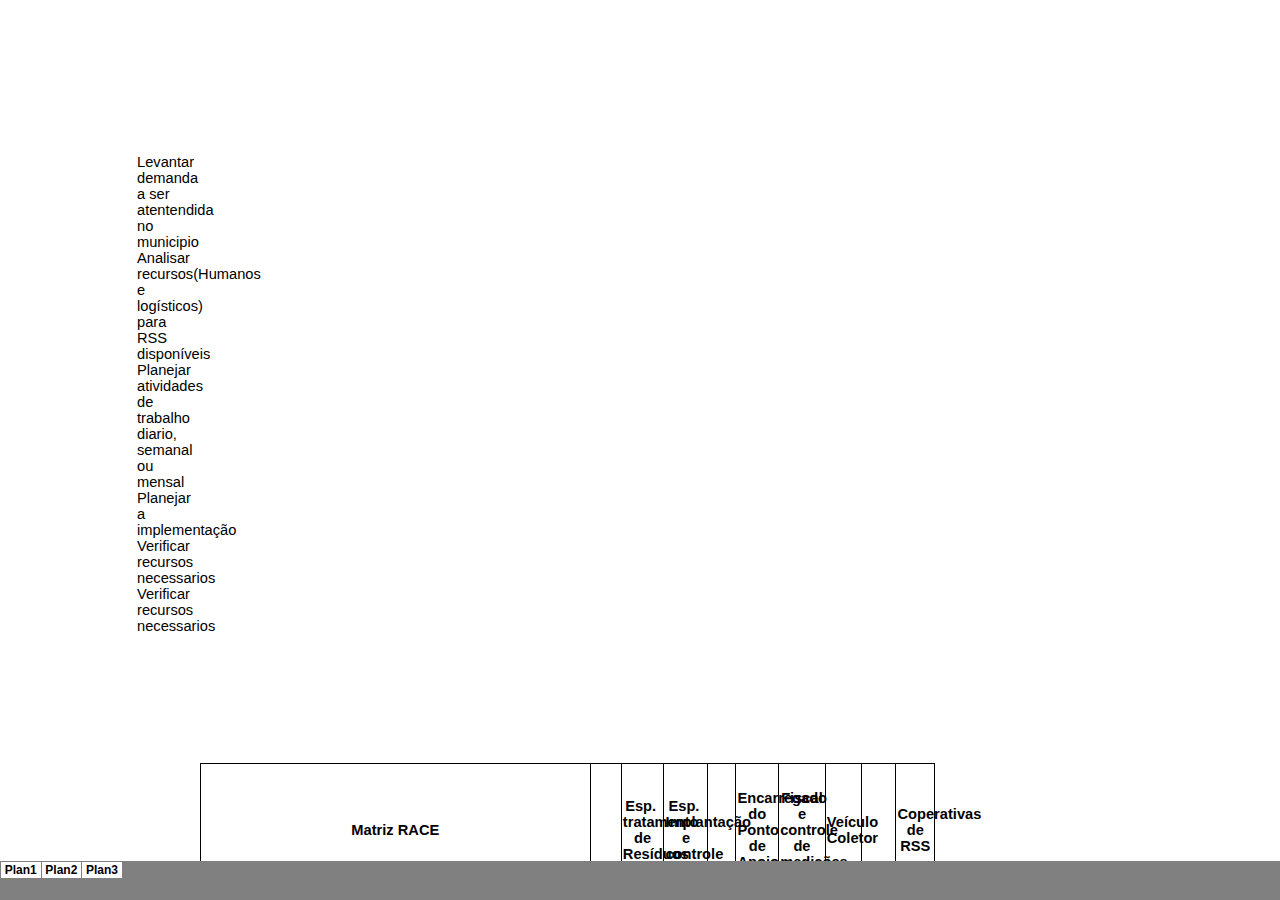
<file: race_arquivos/tabstrip.html>
<html>
<head>
<meta http-equiv=Content-Type content="text/html; charset=windows-1252">
<meta name=ProgId content=Excel.Sheet>
<meta name=Generator content="Microsoft Excel 14">
<link id=Main-File rel=Main-File href="../race.html">

<script language="JavaScript">
<!--
if (window.name!="frTabs")
 window.location.replace(document.all.item("Main-File").href);
//-->
</script>
<style>
<!--
A {
    text-decoration:none;
    color:#000000;
    font-size:9pt;
}
-->
</style>
</head>
<body topmargin=0 leftmargin=0 bgcolor="#808080">
<table border=0 cellspacing=1>
 <tr>
 <td bgcolor="#FFFFFF" nowrap><b><small><small>&nbsp;<a href="sheet001.html" target="frSheet"><font face="Arial" color="#000000">Plan1</font></a>&nbsp;</small></small></b></td>
 <td bgcolor="#FFFFFF" nowrap><b><small><small>&nbsp;<a href="sheet002.html" target="frSheet"><font face="Arial" color="#000000">Plan2</font></a>&nbsp;</small></small></b></td>
 <td bgcolor="#FFFFFF" nowrap><b><small><small>&nbsp;<a href="sheet003.html" target="frSheet"><font face="Arial" color="#000000">Plan3</font></a>&nbsp;</small></small></b></td>

 </tr>
</table>
</body>
</html>
</file>
